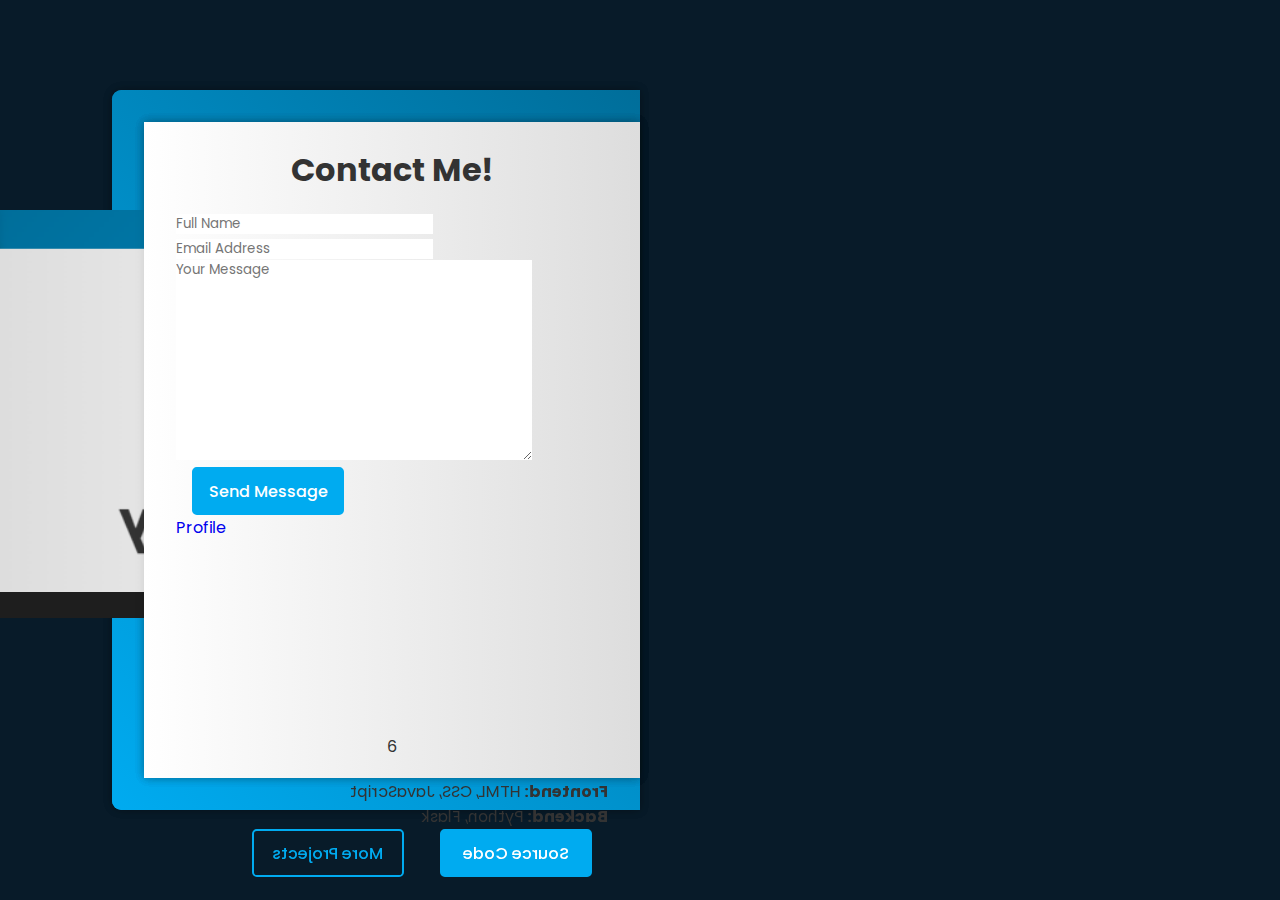
<file: SourceCode/Video-1/3D-Portfolio-Project.html>
<!DOCTYPE html>
<html lang="en">

<head>
    <meta charset="UTF-8">
    <meta http-equiv="X-UA-Compatible" content="IE=edge">
    <meta name="viewport" content="width=device-width, initial-scale=1.0">
    <title>3D Portfolio Website HTML CSS and Javascript | Codehal</title>
    <link rel="stylesheet" href="style.css">
    <!-- box icons -->
    <link rel="stylesheet" href="https://cdnjs.cloudflare.com/ajax/libs/font-awesome/6.3.0/css/all.min.css">
    <link rel="stylesheet" href="https://cdnjs.cloudflare.com/ajax/libs/font-awesome/6.0.0-beta3/css/all.min.css" integrity="sha512-Hj9/J/mH0G/5ag3pHKFDBDz+9SPr9NeP9AK0lSxHXHnoSe06Y8tK4so5eeE3I/R7f8KRiJ5/bGGOh7URnHsZIw==" crossorigin="anonymous" referrerpolicy="no-referrer" />   
</head>

<body>

    <div class="wrapper">
        <div class="cover cover-left"></div>
        <div class="cover cover-right"></div>

        <div class="book">
            <!-- profile page -->
            <div class="book-page page-left">
                <div class="profile-page">
                    <img src="photo.jpg" alt="">
                    <h1>Ahmet Aksoy</h1>
                    <h3>DevOps Engineer</h3>

                    <div class="social-media">
                        <a href="https://www.linkedin.com/in/aksoy-ahmet" target="_blank" title="Linkedin Profile"><i class='bx bxl-linkedin'></i></a>
                        <a href="https://www.xing.com/profile/Ahmet_Aksoy68/web_profiles?expandNeffi=true" target="_blank" title="Xing Profile"><i class='bx bxl-xing'></i></a>
                        <a href="https://github.com/Herr-Aksoy" target="_blank"><i class='bx bxl-github' title="Github Profile"></i></a>
                        <a href="https://www.instagram.com/updated_devops/?igsh=N3kxOWMwdDhsaTZl"target="_blank" title="Instagram Profile"><i class='bx bxl-instagram-alt'></i></a>
                    </div>

                    <p>Hi, I'm Ahmet Aksoy, a DevOps Engineer. With approximately 2 years of experience in the DevOps field, 
                    I am open-minded and passionate about automating IT processes. I have a particular interest in developing 
                    and implementing effective Continuous Integration and Delivery (CI/CD) pipelines. In this process,I utilize 
                    proven practices such as containerization, orchestration, monitoring, infrastructure automation tools, 
                    and cloud solutions. Additionally, I am eager to learn new technologies.</p>

                    <div class="btn-box">
                        <a href="Lebenslauf-Project.pdf" class="btn" download>Download CV</a>
                        <a href="#" class="btn contact-me">Contact Me</a>
                    </div>
                </div>
             </div>

             <!-- page 1 & 2 -->
             <div class="book-page page-right turn" id="turn-1">
                <!-- page 1 (work experience) -->
                <div class="page-front">
                    <h1 class="title">Work Experience</h1>

                    <div class="workeduc-box">
                        <div class="workeduc-content">
                            <span class="year"><i class='bx bxs-calendar'></i>2024 - Heute</span>
                            <h3>DevOps Engineer - EMM-IT GmbH</h3>
                            <p>I have hands-on experience with Kubernetes, Argo CD, MSSQL, PostgreSQL, 
                            and Angular on the Azure Cloud platform. I've implemented CI/CD automation 
                            by creating Docker files and establishing Azure ACR integration using GitHub 
                            Actions for Docker image builds.</p>
                        </div>

                        <div class="workeduc-content">
                            <span class="year"><i class='bx bxs-calendar'></i>2015 - 2018 </span>
                            <h3>Teacher's Manager</h3>
                            <p>I improved my teamwork and organisation skills by working as an institution 
                                and teacher manager. I deepened my sense of responsibility.</p>
                        </div>

                        <div class="workeduc-content">
                            <span class="year"><i class='bx bxs-calendar'></i>2010 - 2015 </span>
                            <h3>Mathematik Lehrer</h3>
                            <p>I kept in constant contact with the students and their parents, thus 
                                improving my communication skills. I gained different perspectives in 
                                solving the problems that arose.</p>
                        </div>
                    </div>

                    <span class="number-page">1</span>

                    <!-- next button -->
                    <span class="nextprev-btn" data-page="turn-1">
                        <i class='bx bx-chevron-right'></i>
                    </span>
                </div>
                
                <!-- page 2 (education) -->
                <div class="page-back">
                    <h1 class="title">Education</h1>

                    <div class="workeduc-box">
                        <div class="workeduc-content">
                            <span class="year"><i class='bx bxs-calendar'></i>2023 - 2014 </span>
                            <h3>THIntegriert Digitalisierung</h3>
                            <p>In the THI university programme I took courses in Python, Agile 
                                Method, ERP system, IT workshop, Digital Business, Internettetechnologien 
                                und internet of Things. I did an internship training for six months.</p>
                        </div>
                    
                        <div class="workeduc-content">
                            <span class="year"><i class='bx bxs-calendar'></i>2009 - 2010 </span>
                            <h3>Master Degree - Erciyes University</h3>
                            <p>In my master programme, I took courses in psychology, methods of 
                                approaching problems, crisis management, human development, 
                                and stages of awareness. </p>
                        </div>
                    
                        <div class="workeduc-content">
                            <span class="year"><i class='bx bxs-calendar'></i>2005 - 2009 </span>
                            <h3>Bachelor degree - Erciyes University</h3>
                            <p>In my undergraduate programme, I took courses in analysis, synthesis, 
                                analytical geometry, topology, computer programming. I learnt problem 
                                solving with deductive and inductive methods.</p>
                        </div>
                    </div>

                    <span class="number-page">2</span>
                    
                    <!-- prev button -->
                    <span class="nextprev-btn back" data-page="turn-1">
                        <i class='bx bx-chevron-left'></i>
                    </span>
                </div>
             </div>

            <!-- page 3 & 4 -->
            <div class="book-page page-right turn" id="turn-2">
                <!-- page 3 (my services) -->
                <div class="page-front">
                    <h1 class="title">My Services</h1>

                    <div class="services-box">
                        <div class="services-content">
                            <i class='bx bxs-paint'></i>
                            <h3>Containerization</h3>
                            <p>Docker, Kubernetes, Argocd</p>
                            <a href="#" class="btn">Read More</a>
                        </div>
                        
                        <div class="services-content">
                            <i class='bx bx-code-alt'></i>
                            <h3>CI/CD Development</h3>
                            <p>Jenkins, GitHub, AzureDevOps</p>
                            <a href="#" class="btn">Read More</a>
                        </div>

                        <div class="services-content">
                            <i class='bx bx-bar-chart-alt'></i>
                            <h3>Cloud Solutions</h3>
                            <p>Amazon Web Services, Azure</p>
                            <a href="#" class="btn">Read More</a>
                        </div>

                        <div class="services-content">
                            <i class='bx bx-search'></i>
                            <h3>Configuration</h3>
                            <p>Terraform, Crossplane, Ansible</p>
                            <a href="#" class="btn">Read More</a>
                        </div>
                    </div>

                    <span class="number-page">3</span>
                    
                    <!-- next button -->
                    <span class="nextprev-btn" data-page="turn-2">
                        <i class='bx bx-chevron-right'></i>
                    </span>
                </div>


                <!-- page 4 (my skills) -->
                <div class="page-back">
                    <h1 class="title">My Skills</h1>

                    <div class="skills-box">
                        <div class="skills-content">
                            <h3>DevOps</h3>
                            <div class="content">
                                <span><i class='bx bxl-kubernetes' ></i></i>K8s</span>
                                <span><i class='bx bxl-docker' ></i></i>Docker</span>
                                <span><i class='bx bxl-github' ></i></i>Github</span>
                                <span><i class="fa fa-brands fa-jenkins"></i> Jenkins</span>
                                <span><i class="fa-brands fa-linux"></i></i> Linux</span>
                                <span><i class="fa-brands fa-python"></i></i>Python</span>
                                <span><i class=''></i>Ansible</span>
                                <span><i class=""></i></i>Argocd</span>
                            </div>
                        </div>

                        <div class="skills-content">
                            <h3>Cloud Providers</h3>
                            <div class="content">
                                <span><i class='bx bxl-aws'></i></i>AWS</span>
                                <span><i class="fa-solid fa-cloud"></i></i>Azure</span>
                            </div>
                        </div>

                        <div class="skills-content">
                            <h3>Database</h3>
                            <div class="content">
                                <span><i class='bx bxl-postgresql' ></i></i>Postgresql</span>
                                <span><i class='bx bxs-data'></i></i>Mssql</span>
                            </div>
                        </div>
                    </div>

                    <span class="number-page">4</span>
                    
                    <!-- prev button -->
                    <span class="nextprev-btn back" data-page="turn-2">
                        <i class='bx bx-chevron-left'></i>
                    </span>
                </div>
            </div>

            <!-- page 5 & 6 -->
            <div class="book-page page-right turn" id="turn-3">
                <!-- page 5 (Latest prohect or my portfolio) -->
                <div class="page-front">
                    <h1 class="title">Latest Project</h1>

                    <div class="portfolio-box">
                        <div class="img-box">
                            <img src="project-photo.png" alt="">      <!--Proje fotorafi ekle-->
                        </div>

                        <div class="info-box">
                            <div class="info-title">
                                <h3>3D-Portfolio-Project</h3>     <!--Proje linkini ekle-->      
                                <a href="https://example.com" target="_blank">Live Preview<i class='bx bx-link-external'></i></a>
                            </div>
                            <p><strong>Tech Used:</strong></p>
                            <p><strong>Infrastructure:</strong> AWS, Terraform </p>
                            <p><strong>Containerization:</strong> Docker</p>
                            <p><strong>CI/CD Tools:</strong> GitHub Actions</p>
                            <p><strong>Frontend:</strong> HTML, CSS, JavaScript</p>
                            <p><strong>Backend:</strong> Python, Flask</p>
                        </div>
                        
                        <div class="btn-box">
                            <a href="https://github.com/Herr-Aksoy/3D-Portfolio-Project/tree/main/Src-Image" class="btn" target="_blank">Source Code</a>
                            <a href="https://github.com/Herr-Aksoy/3D-Portfolio-Project?tab=readme-ov-file#3d-portfolio-project:~:text=README-,3D%2DPortfolio%2DProject,-Creating%20.github%5Cworkflows" class="btn" target="_blank">More Projects</a>
                        </div>
                    </div>
                    
                    <span class="number-page">5</span>
                    
                    <!-- next button -->
                    <span class="nextprev-btn" data-page="turn-3">
                        <i class='bx bx-chevron-right'></i>
                    </span>
                </div>

                <!-- page 6 (contact me) -->
                <div class="page-back">
                    <h1 class="title">Contact Me!</h1>

                    <div class="contact-box">
                        <form action="#">
                            <input type="text" class="field" placeholder="Full Name" required>
                            <input type="email" class="field" placeholder="Email Address" required>
                            <textarea name="" id="" cols="30" rows="10" class="field" placeholder="Your Message" required></textarea>
                            <input type="submit" class="btn" value="Send Message">
                        </form>
                    </div>

                    <!-- <div class="contact-box">   Bu kisim .py de belirtilen main icin
                         <form action="{{ url_for('send_email') }}" method="post">
                            <input type="text" class="field" name="full_name" placeholder="Full Name" required>
                            <input type="email" class="field" name="email" placeholder="Email Address" required>
                            <textarea name="message" id="message" cols="30" rows="10" class="field" placeholder="Your Message" required></textarea>
                            <input type="submit" class="btn" value="Send Message">
                        </form>
                    </div> -->

                    <span class="number-page">6</span>
                    
                    <!-- prev button -->
                    <span class="nextprev-btn back" data-page="turn-3">
                        <i class='bx bx-chevron-left'></i>
                    </span>

                    <a href="#" class="back-profile">
                        <p>Profile</p>
                        <i class='bx bxs-user'></i>
                    </a>
                </div>
            </div>

        </div>
    </div>

    <script src="script.js"></script>



</body>

</html>
</file>
<file: SourceCode/Video-1/style.css>
@import url("https://fonts.googleapis.com/css2?family=Poppins:wght@300;400;500;600;700;800;900&display=swap");

* {
    margin: 0;
    padding: 0;
    box-sizing: border-box;
    text-decoration: none;
    border: none;
    outline: none;
    font-family: "Poppins", sans-serif;
}

:root {
    --bg-color: #081b29;
    --main-color: #00abf0;
    --text-color: #333;
    --second-text-color: #555;
    --white-color: #fff;
    --cover-color: linear-gradient(45deg, #00abf0, #006e9a);
    --pages-color: linear-gradient(90deg, #fff, #ddd);
    --border: .125rem solid #00abf0;
    --box-shadow: 0 0 .6rem rgba(0, 0, 0, .2);
}

body {
    display: flex;
    justify-content: center;
    align-items: center;
    min-height: 100vh;
    background: var(--bg-color);
    color: var(--text-color);
}

.wrapper {
    position: relative;
    width: 66rem;
    height: 45rem;
    padding: 2rem;
}

.cover {
    position: absolute;
    top: 0;
    left: 0;
    width: 50%;
    height: 100%;
    background: var(--cover-color);
    box-shadow: var(--box-shadow);
    border-top-left-radius: .6rem;
    border-bottom-left-radius: .6rem;
    transform-origin: right;
}

.cover.cover-left {
    z-index: -1;
}

.cover.cover-right.turn {
    transform: rotateY(180deg);
}

.book {
    position: relative;
    width: 100%;
    height: 100%;
    display: flex;
}

.book .book-page {
    position: absolute;
    width: 50%;
    height: 100%;
    background: var(--pages-color);
    box-shadow: 0 0 .6rem rgba(0, 0, 0, .1);
    display: flex;
    padding: 2rem;
}

.profile-page {
    display: flex;
    flex-direction: column;
    justify-content: center;
    align-items: center;
}

.profile-page img {
    max-width: 180px;
    border-radius: 50%;
    border: .25rem solid var(--main-color);
    margin-bottom: .8rem;
}

.profile-page h1 {
    font-size: 2.7rem;
    line-height: 1;
}

.profile-page h3 {
    font-size: 1.5rem;
    color: var(--main-color);
}

.profile-page .social-media {
    margin: .6rem 0 .8rem;
}

.profile-page .social-media a {
    display: inline-flex;
    justify-content: center;
    align-items: center;
    width: 2.5rem;
    height: 2.5rem;
    background: transparent;
    border: var(--border);
    border-radius: 50%;
    font-size: 1.3rem;
    color: var(--main-color);
    margin: 0 .2rem;
    transition: .5s;
}

.profile-page .social-media a:hover {
    background: var(--main-color);
    color: var(--white-color);
}

.profile-page p {
    text-align: justify;
}

.profile-page .btn-box {
    margin-top: 1.2rem;
}

.btn {
    display: inline-flex;
    justify-content: center;
    align-items: center;
    width: 9.5rem;
    height: 3rem;
    background: var(--main-color);
    border: var(--border);
    border-radius: .3rem;
    font-size: 1rem;
    color: var(--white-color);
    font-weight: 500;
    margin: 0 1rem;
    transition: .5s;
}

.btn:hover {
    background: transparent;
    color: var(--main-color);
}

.btn-box .btn:nth-child(2) {
    background: transparent;
    color: var(--main-color);
}

.btn-box .btn:nth-child(2):hover {
    background: var(--main-color);
    color: var(--white-color);
}

.book-page.page-right {
    position: absolute;
    right: 0;
    transform-style: preserve-3d;
    transform-origin: left;
}

.book-page.page-right.turn {
    transform: rotateY(-180deg);
}

.book-page .page-front,
.book-page .page-back {
    position: absolute;
    top: 0;
    left: 0;
    width: 100%;
    height: 100%;
    background: var(--pages-color);
    padding: 1.5rem 2rem;
}

.book-page .page-front {
    transform: rotateY(0deg) translateZ(1px);
}

.book-page .page-back {
    transform: rotateY(180deg) translateZ(1px);
}

.title {
    text-align: center;
    margin-bottom: 1rem;
}

.workeduc-box {
    border-left: var(--border);
}

.workeduc-box .workeduc-content {
    position: relative;
    padding-left: 1.6rem;
    margin-bottom: 1.2rem;
}

.workeduc-box .workeduc-content::before {
    content: '';
    position: absolute;
    top: 0;
    left: -0.65rem;
    width: 1.2rem;
    height: 1.2rem;
    background: var(--main-color);
    border-radius: 50%;
}

.workeduc-content .year {
    color: var(--main-color);
}

.workeduc-content .year i {
    margin-right: .4rem;
}

.number-page {
    position: absolute;
    bottom: 1.2rem;
    left: 50%;
    transform: translateX(-50%);
}

.nextprev-btn {
    position: absolute;
    bottom: .9rem;
    right: 1.5rem;
    width: 2rem;
    height: 2rem;
    cursor: pointer;
    font-size: 2rem;
    color: var(--second-text-color);
    display: inline-flex;
    justify-content: center;
    align-items: center;
    transition: .5s;
}

.nextprev-btn:hover {
    color: var(--main-color);
}

.nextprev-btn.back {
    left: 1.5rem;
}

.services-box {
    display: flex;
    flex-wrap: wrap;
    gap: 1.5rem;
}

.services-box .services-content {
    flex: 1 1 10rem;
    border: var(--border);
    border-radius: .5rem;
    padding: .8rem .5rem 1.1rem;
    text-align: center;
    transition: .3s ease;
}

.services-box .services-content:hover {
   box-shadow: var(--box-shadow); 
}

.services-content i {
    font-size: 2.5rem;
    color: var(--main-color);
}

.services-content h3 {
    font-size: 1.1rem;
}

.services-content p {
    margin: .2rem 0 .8rem;
}

.services-content .btn {
    width: 8rem;
    height: 2.5rem;
}

.skills-box {
    display: flex;
    flex-wrap: wrap;
    gap: 1.5rem;
}

.skills-box .skills-content {
    flex: 1 1 20rem;
}

.skills-content h3 {
    font-size: 1.3rem;
    line-height: 1;
    margin-bottom: .6rem;
}


.skills-content .content {
    display: flex;
    flex-wrap: wrap;
    gap: .8rem;
}

.skills-content .content span {
    display: inline-flex;
    flex-direction: column;
    justify-content: center;
    align-items: center;
    width: 6rem;
    height: 5rem;
    border: var(--border);
    border-radius: .3rem;
    font-weight: 600;
    transition: .3s ease;
}

.skills-content .content span:hover {
    box-shadow: var(--box-shadow);
}

.skills-content .content span i {
    font-size: 3rem;
    color: var(--main-color);
}
</file>
